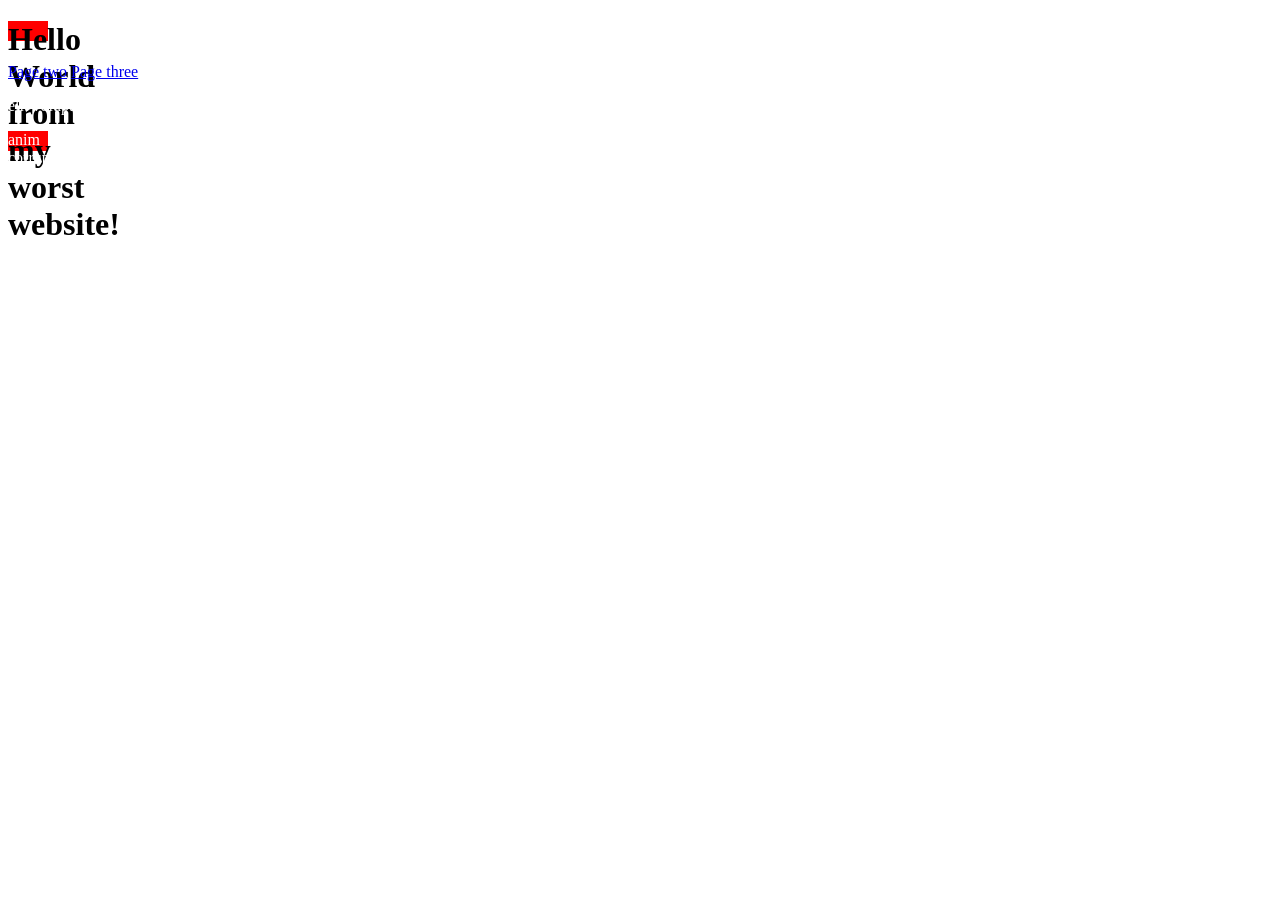
<file: index.html>
<!DOCTYPE html>
<html lang="en">
<!-- browser instructions -->
<head>
  <meta charset="UTF-8">
  <meta name="viewport" content="width=device-width, initial-scale=1.0">
  <title>Page Title</title>
  <link rel="stylesheet" href="styles.css">
</head>

<!-- browser view -->
<body>

 <h1 class="color-box">Hello World from my worst website!</h1>
   <a href= "pageTwo.html">Page two</a>
   <a href= "pageThree.html">Page three</a>

 <p>elit voluptas optio et omnis anim corrupti</p>
   <div class="color-box">
    <p>anim corrupti</p>
   </div>

 </body>
 </html>
</file>
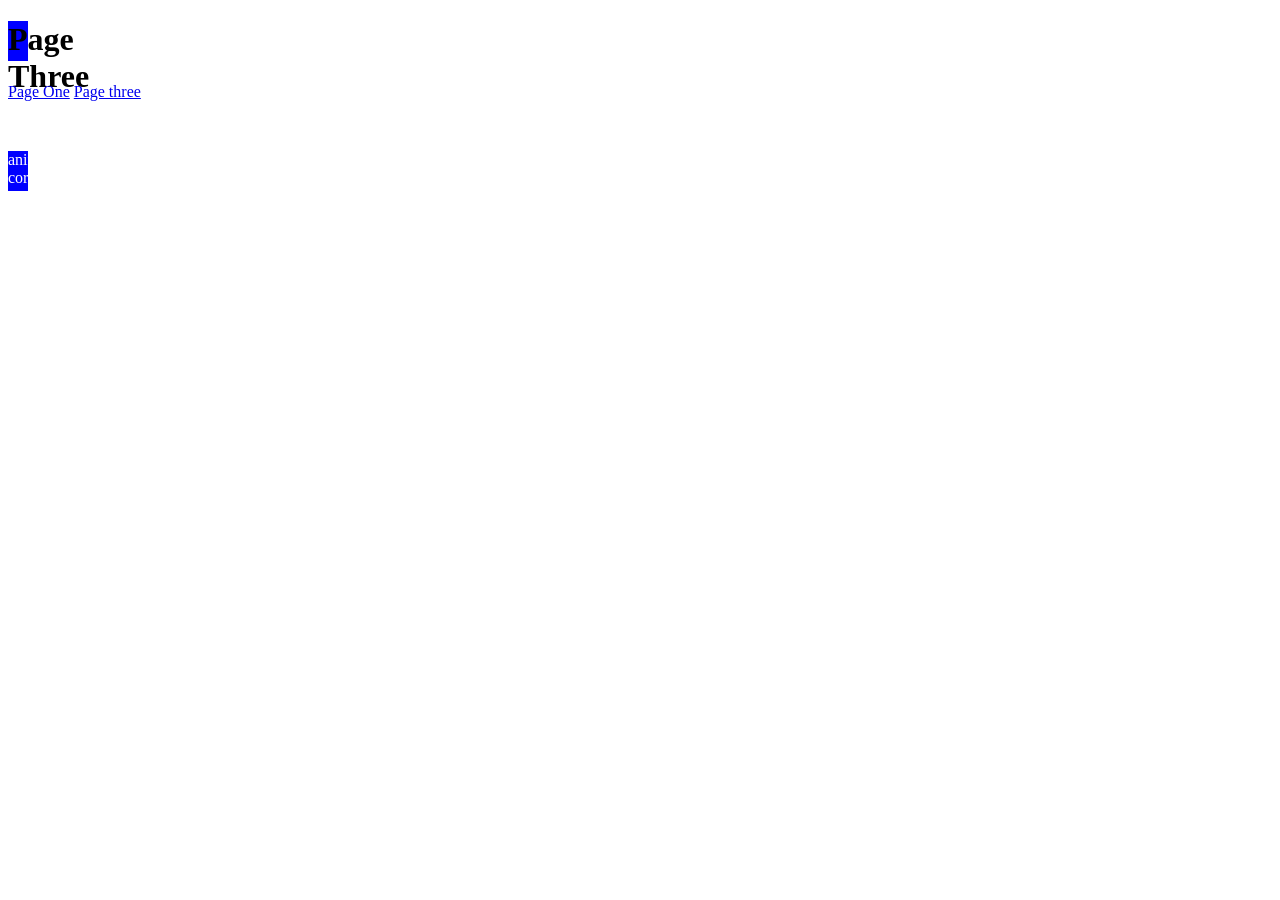
<file: pageThree.html>
<!DOCTYPE html>
<html lang="en">
<!-- browser instructions -->
<head>
  <meta charset="UTF-8">
  <meta name="viewport" content="width=device-width, initial-scale=1.0">
  <title>Page Title</title>
  <link rel="stylesheet" href="styles.css">
</head>

<!-- browser view -->
<body>

 <h1 class="color-box2">Page Three</h1>
   <a href= "index.html">Page One</a>
   <a href= "pageThree.html">Page three</a>

 <p>elit voluptas optio et omnis anim corrupti</p>
   <div class="color-box2">
   <p>anim corrupti</p>
 </div>

 </body>
 </html>
</file>
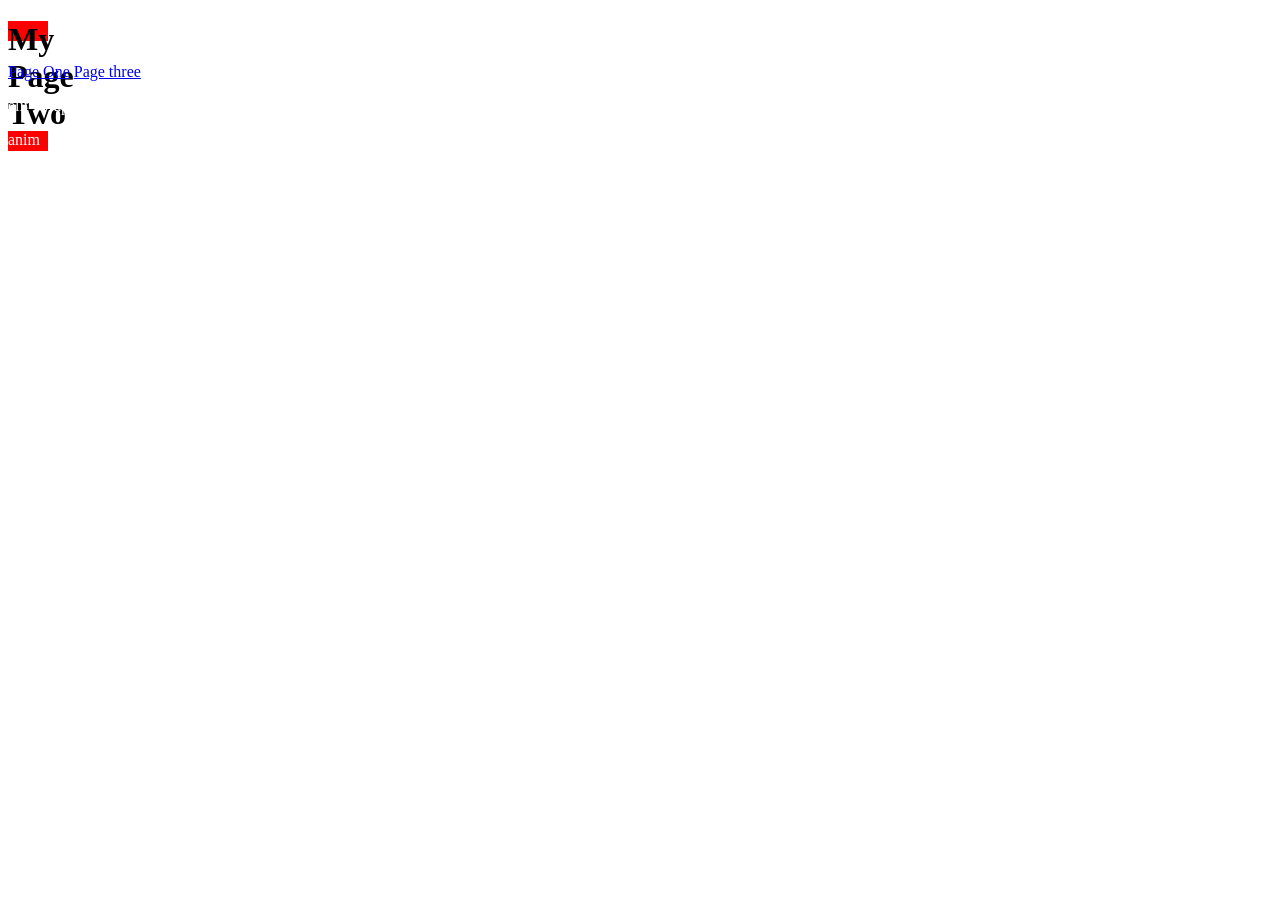
<file: pageTwo.html>
<!DOCTYPE html>
<html lang="en">
<!-- browser instructions -->
<head>
  <meta charset="UTF-8">
  <meta name="viewport" content="width=device-width, initial-scale=1.0">
  <title>Page Title</title>
  <link rel="stylesheet" href="styles.css">
</head>

<!-- browser view -->
<body>

 <h1 class="color-box">My Page Two</h1>
   <a href= "pageTwo.html">Page One</a>
   <a href= "pageThree.html">Page three</a>

 <p>elit voluptas optio et omnis anim corrupti</p>
   <div class="color-box">
   <p>anim corrupti</p>
 </div>

 </body>
 </html>
</file>
<file: styles.css>
.color-box { background-color: red;         
            width: 40px;
           height: 20px;}
.color-box2 { background-color: blue; 
            width: 20px;
           height: 40px;}
p { background-color: dark gray;
 color: white; }

div {
  width: 200px;
  height: 200px;
  background-color: red;
  animation-name: myAnimation;
  animation-duration: 20s;
}
@keyframes myAnimation {
 from {background-color: red;}
  to {background-color: yellow;}
}
</file>
